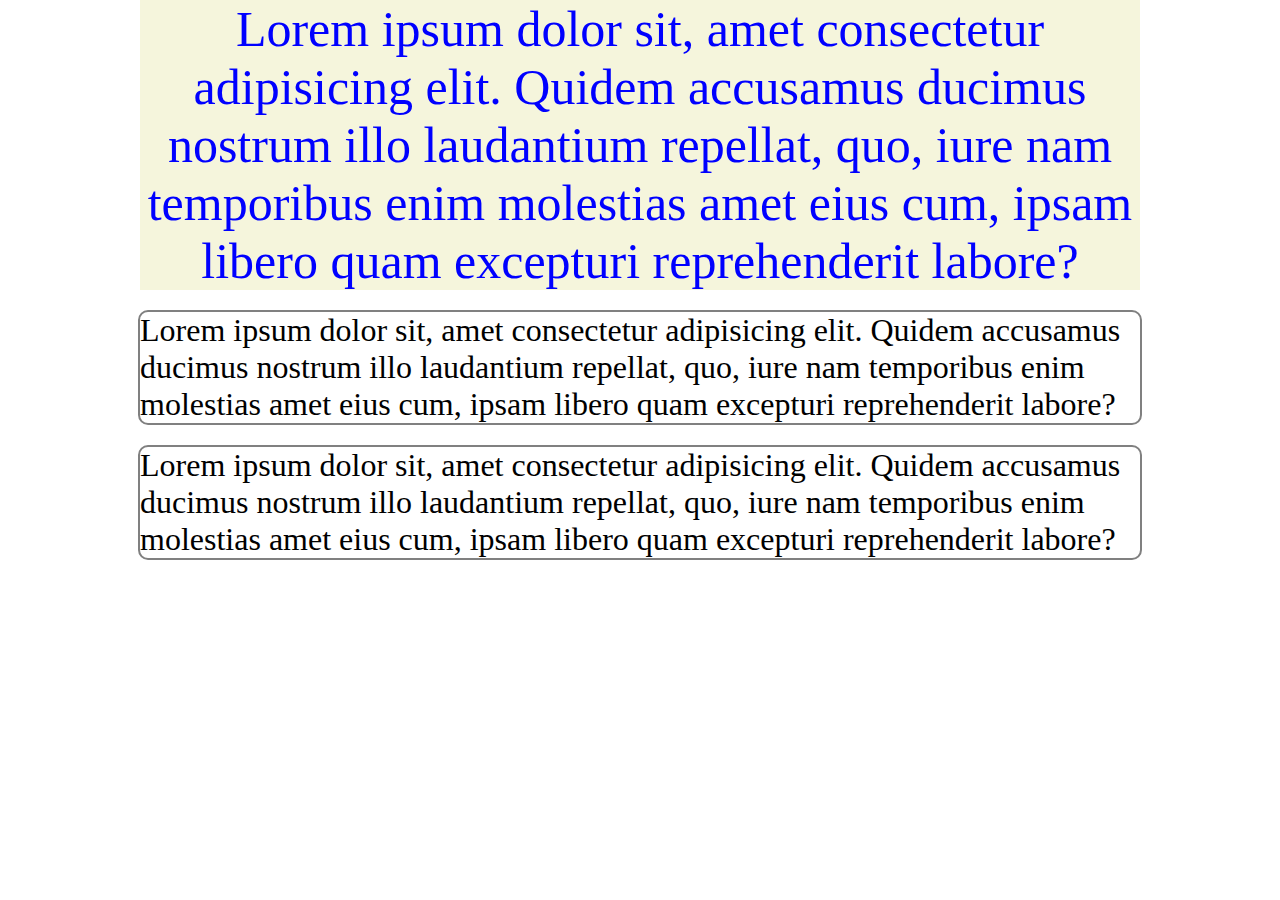
<file: firstDamo.html>
<!DOCTYPE html>
<html lang="en">
  <head>
    <meta charset="UTF-8" />
    <meta name="viewport" content="width=device-width, initial-scale=1.0" />
    <title>Today First damo project</title>
    <link rel="stylesheet" href="./styles/fistDamoStyle.css" />
    <style>
      * {
        margin: 0;
        padding: 0;
      }
      .paragraphdiv {
        display: flex;
        flex-direction: column;
        justify-content: center;
        align-items: center;
        gap: 20px;
      }
    </style>
  </head>
  <body>
    <div class="paragraphdiv">
      <p
        style="
          font-size: 50px;
          color: blue;
          max-width: 1000px;
          text-align: center;
          background-color: beige;
        "
      >
        Lorem ipsum dolor sit, amet consectetur adipisicing elit. Quidem
        accusamus ducimus nostrum illo laudantium repellat, quo, iure nam
        temporibus enim molestias amet eius cum, ipsam libero quam excepturi
        reprehenderit labore?
      </p>
      <p class="sconedp">
        Lorem ipsum dolor sit, amet consectetur adipisicing elit. Quidem
        accusamus ducimus nostrum illo laudantium repellat, quo, iure nam
        temporibus enim molestias amet eius cum, ipsam libero quam excepturi
        reprehenderit labore?
      </p>
      <p class="thirdp">
        Lorem ipsum dolor sit, amet consectetur adipisicing elit. Quidem
        accusamus ducimus nostrum illo laudantium repellat, quo, iure nam
        temporibus enim molestias amet eius cum, ipsam libero quam excepturi
        reprehenderit labore?
      </p>
    </div>
  </body>
</html>
</file>
<file: styles/fistDamoStyle.css>
.sconedp,
.thirdp {
  font-size: xx-large;
  width: 1000px;
  border: 2px solid gray;
  border-radius: 10px;
}
</file>
